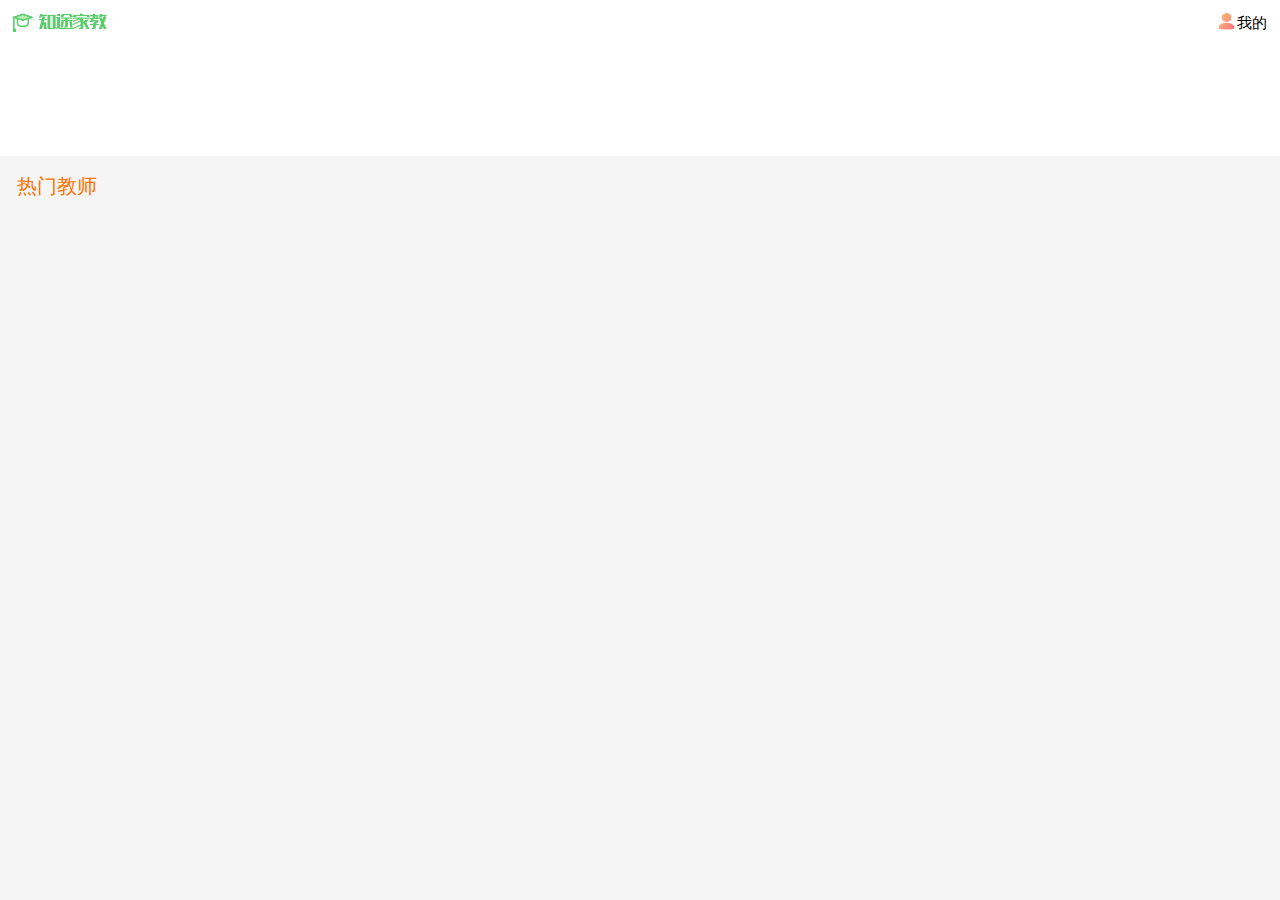
<file: index.html>
<!DOCTYPE html>
<html lang="en">
<head>
    <link rel="stylesheet" type="text/css" href="./css/zhitu.css">
	<meta charset="UTF-8">
	<meta name="viewport" content="width=device-width, user-scalable=no, initial-scale=1.0, maximum-scale=1.0, minimum-scale=1.0">
	<title>知途教育</title>
</head>
<body>
    <div id="app">
    	<div class="main">
    		<div class="top clearfix">
    			<img class="logo" src="./images/logo.png">
    			<div class="mine">
    				<img src="./images/my.png">
    				<span>我的</span>
    			</div>
    		</div>
    		<div class="swiper">
    			<div class="swiper-container">
    				<div class="swiper-wrapper">
	    				<div class="swiper-slide">
	    					<img v-for="item in bannerList" :src=" item.image ">	
	    				</div>
    				</div>
    			</div>
    		</div>
    		<div class="subject-lists">
    			<ul class="clearfix">
    				<li v-for="item in subjectList" >
	    				<a :href="'selected.html?id='+ item.id + '&' +'name=' +  item.name">
	    					<img :src=" item.icon">
	    					<span v-text="item.name" class="subject-name"></span>
	    				</a>
    				</li>
    			</ul>
    		</div>
    		<div class="hot-tercher">热门教师</div>	
    		<div class="teacher-lists">
    			<div v-for=" item in teacherList" class="teacher-infor">
    			    <a :href="'infor.html?id='+ item.id">
	    				<img :src="item.image">
	    				<div class="teacher-details">
	    					<p class="details">
	    						<span v-text="item.name" class="name"></span>
	    						<span v-text="it.label" class="sub" v-for="it in item.subject"></span>
	    						<span v-text="it.label" class="grade" v-for="it in item.grade"></span>
	    						<span class="times">授课{{ item.teach_time }}小时</span>
	    					</p>
	    					<p class="teach-age">
	    						<span v-text="item.teach_yea" class="t-age">年教龄</span>
	    					</p>
	    					<p class="kind">
	    						<span v-text=" it.label" class="t-kind" v-for="it in item.type"></span>
	    					</p>
	    				</div>
    			    </a>
    			</div>
    		</div>
    	</div>
    </div>
    <script type="text/javascript" src="./js/vue.js"></script>
    <script type="text/javascript" src="./js/jquery-3.2.0.min.js"></script>
	<script type="text/javascript" src="./js/zhitu.js"></script>
	
</body>
</html>
</file>
<file: css/zhitu.css>
html, body{
	 font-size: 41.4px;
	background-color: #f5f5f5;
}
html, body, img, ul, li, span, p{
	margin:0;
	padding: 0;
}
ul{
	list-style: none;
}
a{
	text-decoration: none;
}
.clearfix::after{
	display: block;
	clear: both;
	content: "";
	height: 0;
}
.top{
	padding: 0.32rem;
	background-color: #fff;
	font-size: 0;
}
.logo{
	width:  2.26667rem;
    height: 0.45333rem;
}
.mine{
	float: right;
}
.mine img{
	width: 0.4rem;
	height: 0.4rem;
}
.mine span{
	margin-left: 0.05rem;
	font-size: 0.36rem;
	vertical-align: 0.05rem;
}
.swiper-slide{
	font-size: 0;
}
.swiper-slide img{
	width: 100%;
	height: 3.333333rem;
}
.subject-lists{
	height: 1.92rem;
	padding: 0.37333rem 0;
	overflow:auto hidden;
	background-color: #fff; 
}
.subject-lists li {
	width: 20%;
	font-size: 0;
	display: inline-block;
	text-align: center;
}
.subject-lists img{
	display: block;
	margin:auto;
	width: 1.28rem;
	height: 1.28rem;
	border-radius: 50%;
}
.subject-lists span{
	font-size: 0.37333rem;
    color: #262323;
    margin-top: 0.21333rem;
}
.hot-tercher{
	font-size: 0.48rem;
	color: #ff7200;
	padding: 0.4rem;
}
.teacher-infor{
	background: #fff;
    height: 2.93333rem;
    padding-left: 2.93333rem;
    position: relative;
    margin-bottom: 0.26667rem;
}
.teacher-infor img{
	position: absolute;
    left: 0.4rem;
    top: 0.4rem;
    width: 2.13333rem;
    height: 2.13333rem;
}
.teacher-details{
	height: 2.93333rem;
    font-size: 0;
}
.details{
	width: 100%;
    display: inline-block;
    margin-top: 0.48rem;
}
.name{
	font-size: 0.4rem;
    color: #262323;
}
.sub, .grade{
	font-size: 0.32rem;
    display: inline-block;
    padding: 0 0.10667rem;
    border-radius: 0.08rem;
    margin-left: 0.10667rem
}
.sub{
    color: #fff;
    background: #52c644;
    border: 1px solid #52c644;
}
.grade{
    border: 1px solid #097c25;
    color: #097c25;
}
.times{
	font-size: 0.34667rem;
    color: #888;
    float: right;
    margin-right: 0.4rem;
    margin-top: 0.10667rem;
}
.teach-age{
	margin-top: 0.13333rem;
}
.t-age{
    font-size: 0.34667rem;
    color: #888;
}
.kind{
	position: absolute;
    bottom: 0.4rem;
}
.t-kind{
	font-size: 0.34667rem;
    color: #262323;
    margin-left: 0.10667rem;
    display: inline-block;
    padding-left: 0.42667rem;
    background-image: url(../images/authentication.png);
    background-repeat: no-repeat;
    background-size: 0.4rem 0.4rem;
    background-position: 0rem 0.05333rem;
}
</file>
